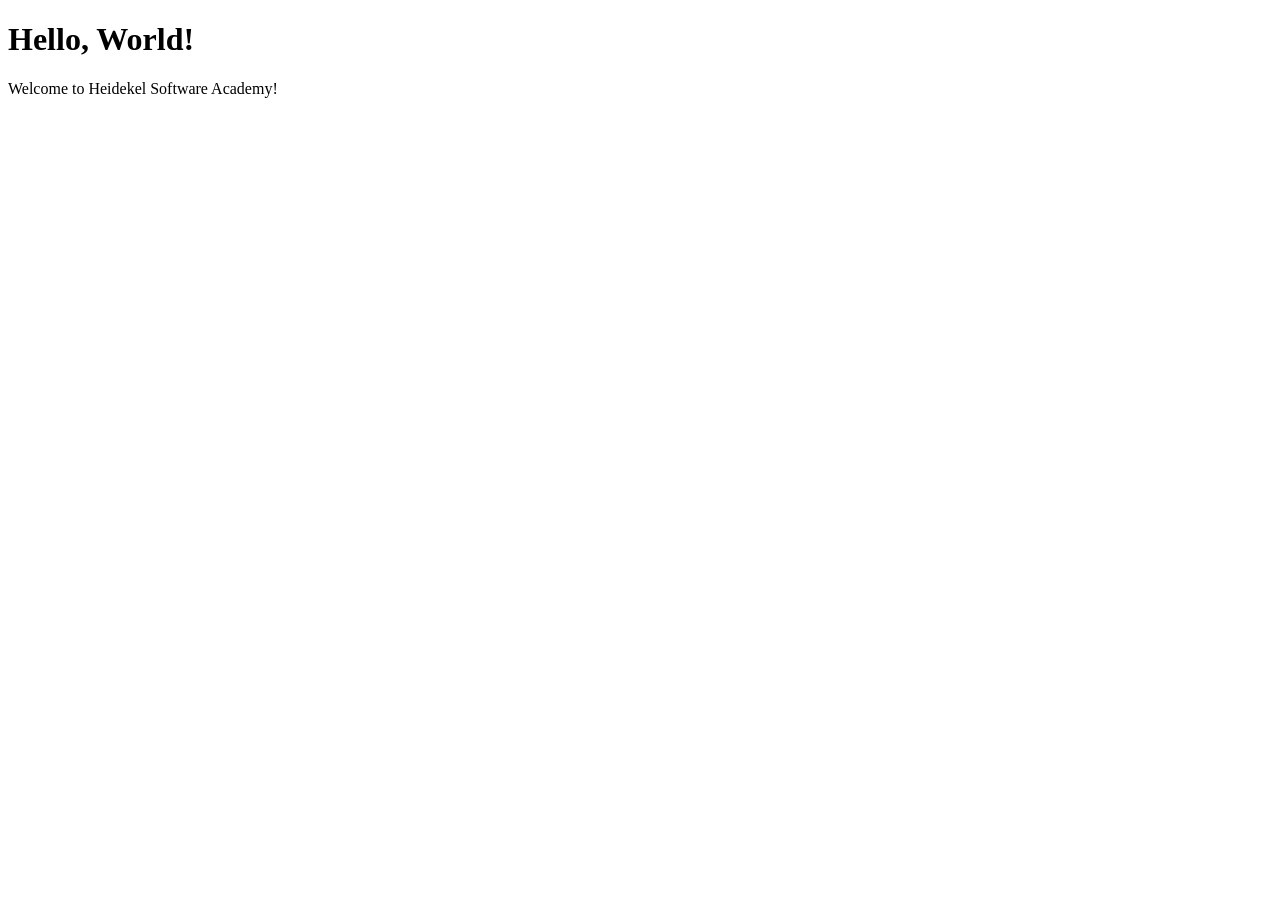
<file: 0x01-html_foundations/0-boilerplate.html>
<!DOCTYPE html>
<html lang="en">
<head>
  <meta charset="UTF-8">
  <meta name="viewport" content="width=device-width, initial-scale=1.0">
  <title>My First HTML Page</title>
</head>
<body>
  <h1>Hello, World!</h1>
  <p>Welcome to Heidekel Software Academy!</p>
</body>
</html>
</file>
